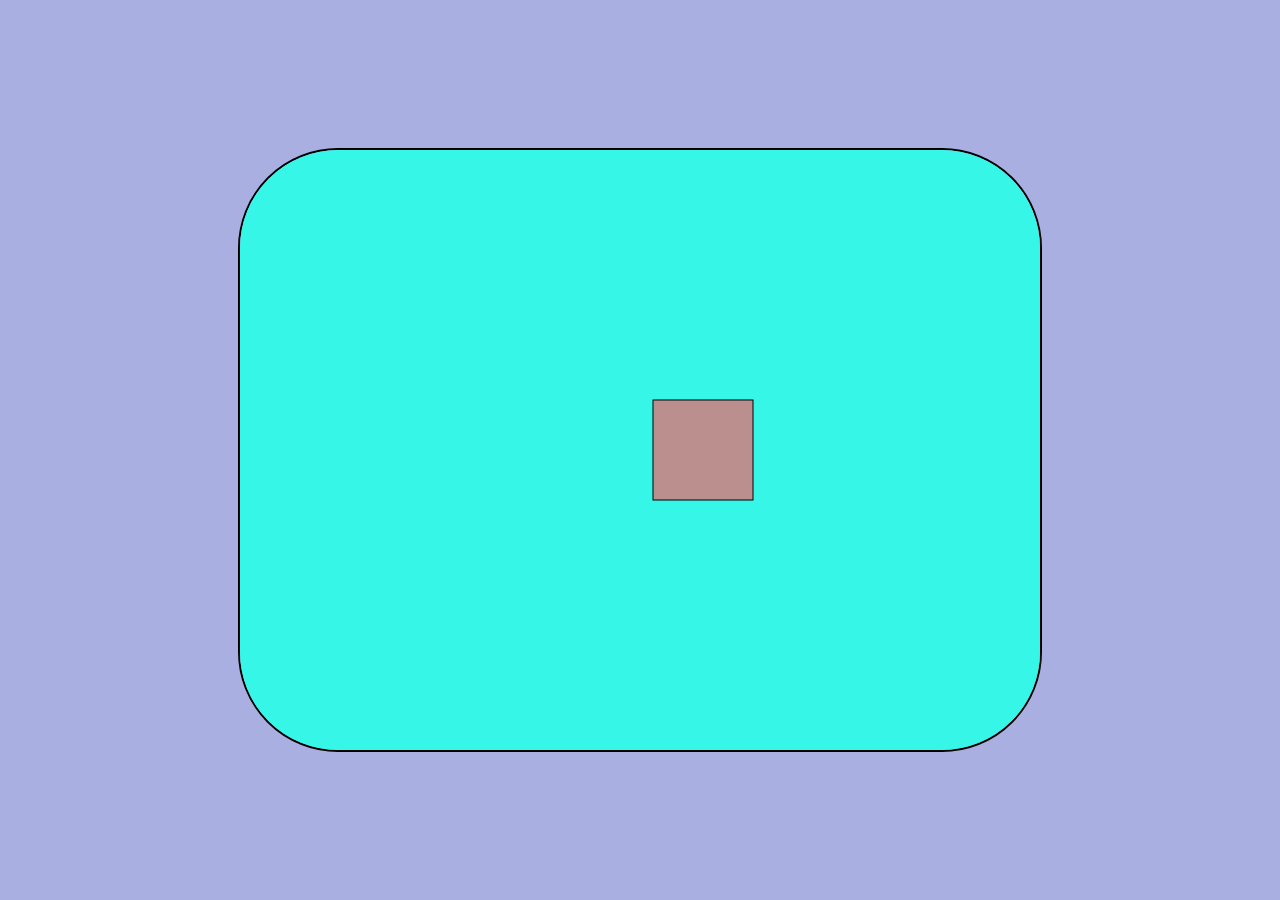
<file: scenes-nodes-and-properties/index.html>
<!DOCTYPE html>
<html lang="en">

<head>
  <meta charset="UTF-8">
  <meta http-equiv="X-UA-Compatible" content="IE=edge">
  <meta name="viewport" content="width=device-width, initial-scale=1.0">
  <title>Scenes, Nodes & Properties</title>
  <link rel="stylesheet" href="https://cdn.jsdelivr.net/npm/modern-normalize@1.1.0/modern-normalize.min.css">
  <link rel="stylesheet" type="text/css" href="../style.css" />

  <!-- Built-Ins -->
  <script src="../built-ins/Scene.js"></script>

  <!-- Built-In Nodes -->
  <script src="../built-ins/nodes/Node.js"></script>
  <script src="../built-ins/nodes/Body.js"></script>
  <script src="../built-ins/nodes/StaticBody.js"></script>
  <script src="../built-ins/nodes/KinematicBody.js"></script>

  <!-- Built-In Properties -->
  <script src="../built-ins/properties/Vector2.js"></script>
  <script src="../built-ins/properties/FakeRaycast.js"></script>
  <script src="../built-ins/properties/Sprite.js"></script>
  <script src="../built-ins/properties/AnimatedSprite.js"></script>

  <!-- Custom Classes -->
  <script src="Player.js"></script>

  <!-- Main Script -->
  <script src="main.js" defer></script>

</head>

<body>
  <!-- Canvas -->
  <canvas width="800" height="600"></canvas>
  
  <!-- Images -->
  
  
  <!-- Audio -->
  
  <!-- <p>Scenes, Nodes & Properties: <a href="https://github.com/pjz987/pdx-code-guild-adventure/tree/main/scenes-nodes-and-properties">Documentation</a> / <a href="../table-of-contents/">Table of Contents</a></p> -->
</body>

</html>
</file>
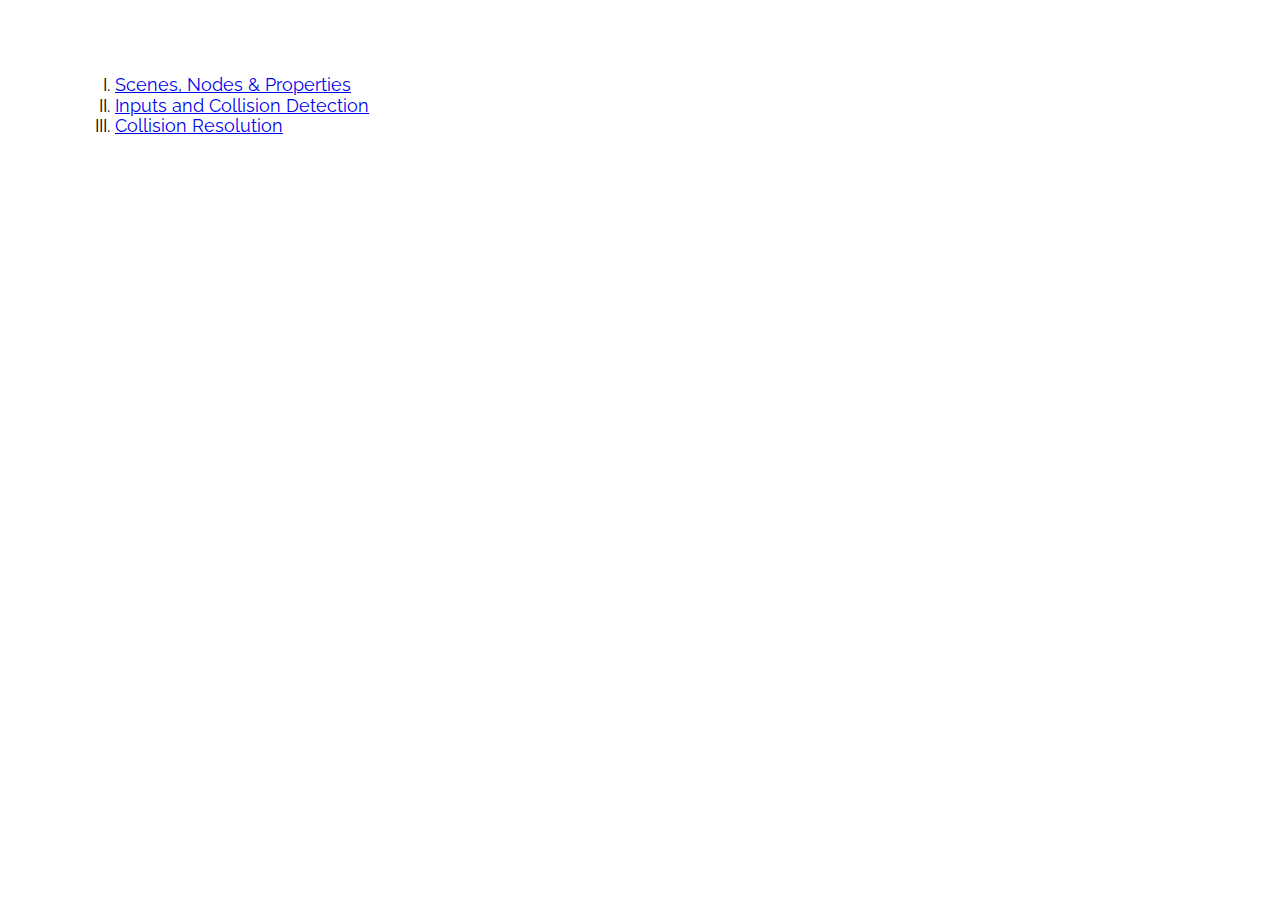
<file: table-of-contents/index.html>
<!DOCTYPE html>
<html lang="en">
<head>
  <meta charset="UTF-8">
  <meta http-equiv="X-UA-Compatible" content="IE=edge">
  <meta name="viewport" content="width=device-width, initial-scale=1.0">
  <link rel="preconnect" href="https://fonts.gstatic.com">
  <link href="https://fonts.googleapis.com/css2?family=Raleway&display=swap" rel="stylesheet">
  <title>Table of Contents</title>
  <link rel="stylesheet" href="https://cdn.jsdelivr.net/npm/modern-normalize@1.1.0/modern-normalize.min.css">
  <style>
    * {
      font-family: 'Raleway', sans-serif;
      font-size: large;
    }
    /* body {
      height: 100vh;
      width: 100vw;
      display: flex;
      justify-content: center;
      align-items: center;
    } */
    ol {
      margin: 75px;
    }
  </style>
</head>
<body>
  <ol type="I">
    <li><a href="../scenes-nodes-and-properties/">Scenes, Nodes & Properties</a></li>
    <li><a href="../inputs-and-collision-detection/">Inputs and Collision Detection</a></li>
    <li><a href="../collision-resolution/">Collision Resolution</a></li>
  </ol>
</body>
</html>
</file>
<file: style.css>
html {
  box-sizing: border-box;
}
*, *:before, *:after {
  box-sizing: inherit;
}

body {
  width: 100vw;
  height: 100vh;
  display: flex;
  justify-content: center;
  align-items: center;
  background-color: #A9AFE0;
}

canvas {
  border: 2px solid black;
  border-radius: 100px;
}
</file>
